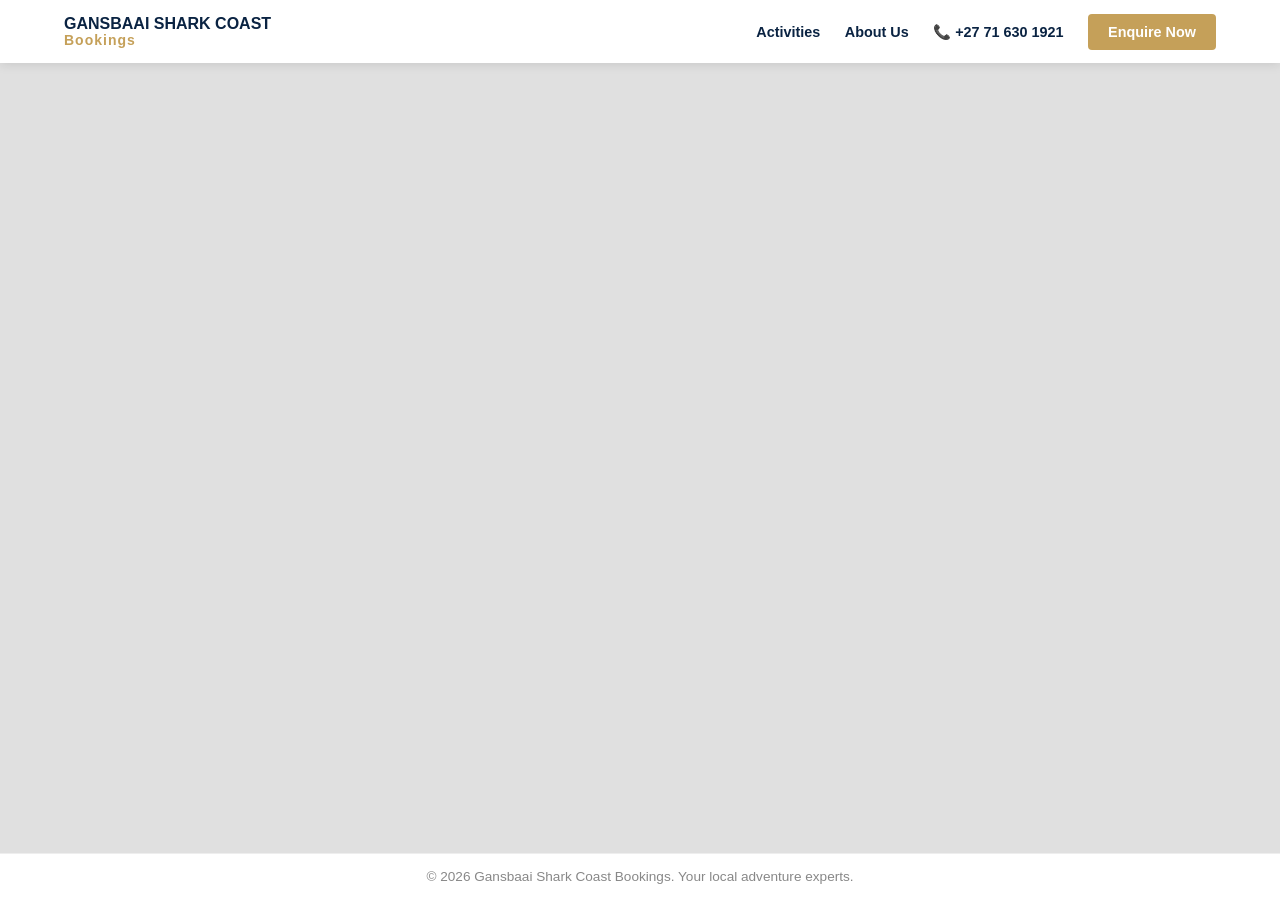
<file: weather.html>
<!DOCTYPE html>
<html lang="en">

<head>
    <meta charset="UTF-8">
    <meta name="viewport" content="width=device-width, initial-scale=1.0">
    <title>Activity Name | Gansbaai Shark Coast Bookings</title>
    <meta name="description"
        content="Book the best [Activity Name] in Gansbaai. Local experts, vetted operators, and live weather updates.">

    <link rel="stylesheet" href="weather.css">
</head>

<body>

    <nav>
        <div class="logo">Gansbaai Shark Coast<br><span class="logo-sub">Bookings</span></div>

        <div class="menu-toggle" id="mobile-menu">
            <span class="bar"></span>
            <span class="bar"></span>
            <span class="bar"></span>
        </div>

        <div class="nav-links" id="nav-list">
            <a href="index.html">Activities</a>
            <a href="#">About Us</a>
            <a href="tel:+27716301921" class="nav-call">📞 +27 71 630 1921</a>
            <a href="#" class="btn-book-nav">Enquire Now</a>
        </div>
    </nav>


    <main class="weather-container">
        <div id="windy-frame-container">
           <iframe src="https://embed.windy.com/embed.html?type=map&location=coordinates&metricRain=mm&metricTemp=°C&metricWind=km/h&zoom=10&overlay=waves&product=ecmwfWaves&level=surface&lat=-34.724&lon=19.329&detailLat=-34.623037705462586&detailLon=19.40597534179688&marker=true" frameborder="0"></iframe>
        </div>
    </main>



    <footer>
        <p>© 2026 Gansbaai Shark Coast Bookings. Your local adventure experts.</p>
    </footer>

    <script>
           document.addEventListener('DOMContentLoaded', () => {
            const menu = document.querySelector('#mobile-menu');
            const navList = document.querySelector('#nav-list');

            if (menu) {
                menu.addEventListener('click', () => {
                    navList.classList.toggle('active');

                    // Optional: Animate hamburger to an 'X'
                    menu.classList.toggle('is-active');
                });
            }
        });
    </script>

</body>

</html>
</file>
<file: weather.css>
/* =========================================
   WEATHER PAGE SPECIFIC (Full Screen & Brand Aligned)
   ========================================= */

:root {
    --primary-blue: #0a2342;
    --accent-gold: #c5a059;
    --white: #ffffff;
    --light-bg: #f4f7f9;
    --text-dark: #333;
}

/* Force the body to be a locked container */
html, body {
    height: 100vh;
    width: 100vw;
    margin: 0;
    padding: 0;
    overflow: hidden; 
    display: flex;
    flex-direction: column;
    font-family: 'Segoe UI', Tahoma, Geneva, Verdana, sans-serif;
    line-height: 1.6;
    color: var(--text-dark);
}

/* 1. Brand Aligned Navigation */
nav {
    flex-shrink: 0;
    background: var(--white);
    padding: 15px 5%;
    display: flex;
    justify-content: space-between;
    align-items: center;
    box-shadow: 0 2px 10px rgba(0, 0, 0, 0.1);
    z-index: 1000;
}

.logo {
    font-weight: 800;
    text-transform: uppercase;
    text-decoration: none;
    color: var(--primary-blue);
    line-height: 1.1;
}

.logo-sub {
    font-size: 14px;
    color: var(--accent-gold);
    letter-spacing: 1px;
    text-transform: none;
    display: block;
}

.nav-links a {
    color: var(--primary-blue);
    text-decoration: none;
    margin-left: 20px;
    font-size: 0.9rem;
    font-weight: 600;
}

.btn-book-nav {
    background: var(--accent-gold);
    color: var(--white) !important;
    padding: 10px 20px;
    border-radius: 4px;
    text-decoration: none;
}

/* 2. Main Content - The Map Wrapper */
.weather-container {
    flex-grow: 1; 
    display: flex;
    flex-direction: column;
    width: 100%;
    margin: 0;
    padding: 0;
}

#windy-frame-container {
    flex-grow: 1;
    width: 100%;
    height: 100%;
    background: #e0e0e0;
}

#windy-frame-container iframe {
    width: 100% !important;
    height: 100% !important;
    border: none;
    display: block;
}

/* 3. The Slim Footer */
footer {
    flex-shrink: 0;
    background: var(--white);
    padding: 12px 0; /* Tightened height */
    text-align: center;
    border-top: 1px solid #eee;
}

footer p {
    margin: 0;
    font-size: 0.85rem;
    color: #888;
}

/* Mobile tweak: if the bar gets too tight, we can hide the number on small screens */
@media screen and (max-width: 768px) {
    .nav-call {
        font-size: 1.1rem; /* Make the icon a bit bigger for tapping */
    }
}

@media screen and (max-width: 480px) {
    .nav-links {
        display: flex;
        flex-direction: column;
        align-items: flex-end;
        gap: 5px;
    }
    .nav-call {
        font-size: 0.8rem; /* Shrink the number slightly to fit */
    }
}

/* Mobile Styles */
@media screen and (max-width: 768px) {
    .nav-links {
        display: none; /* Hidden by default */
        flex-direction: column;
        width: 100%;
        position: absolute;
        top: 70px; /* Adjust based on your nav height */
        left: 0;
        background: var(--white);
        padding: 20px;
        box-shadow: 0 5px 10px rgba(0,0,0,0.1);
        z-index: 1000;
    }

    .nav-links.active {
        display: flex; /* Shown when toggled */
    }

    .nav-links a {
        margin: 10px 0;
        text-align: center;
        width: 100%;
    }

    /* Hamburger Bars */
    .menu-toggle {
        display: block;
        cursor: pointer;
    }

    .bar {
        display: block;
        width: 25px;
        height: 3px;
        margin: 5px auto;
        background-color: var(--primary-blue);
        transition: 0.3s;
    }
}

/* Hide hamburger on desktop */
@media screen and (min-width: 769px) {
    .menu-toggle { display: none; }
}
</file>
